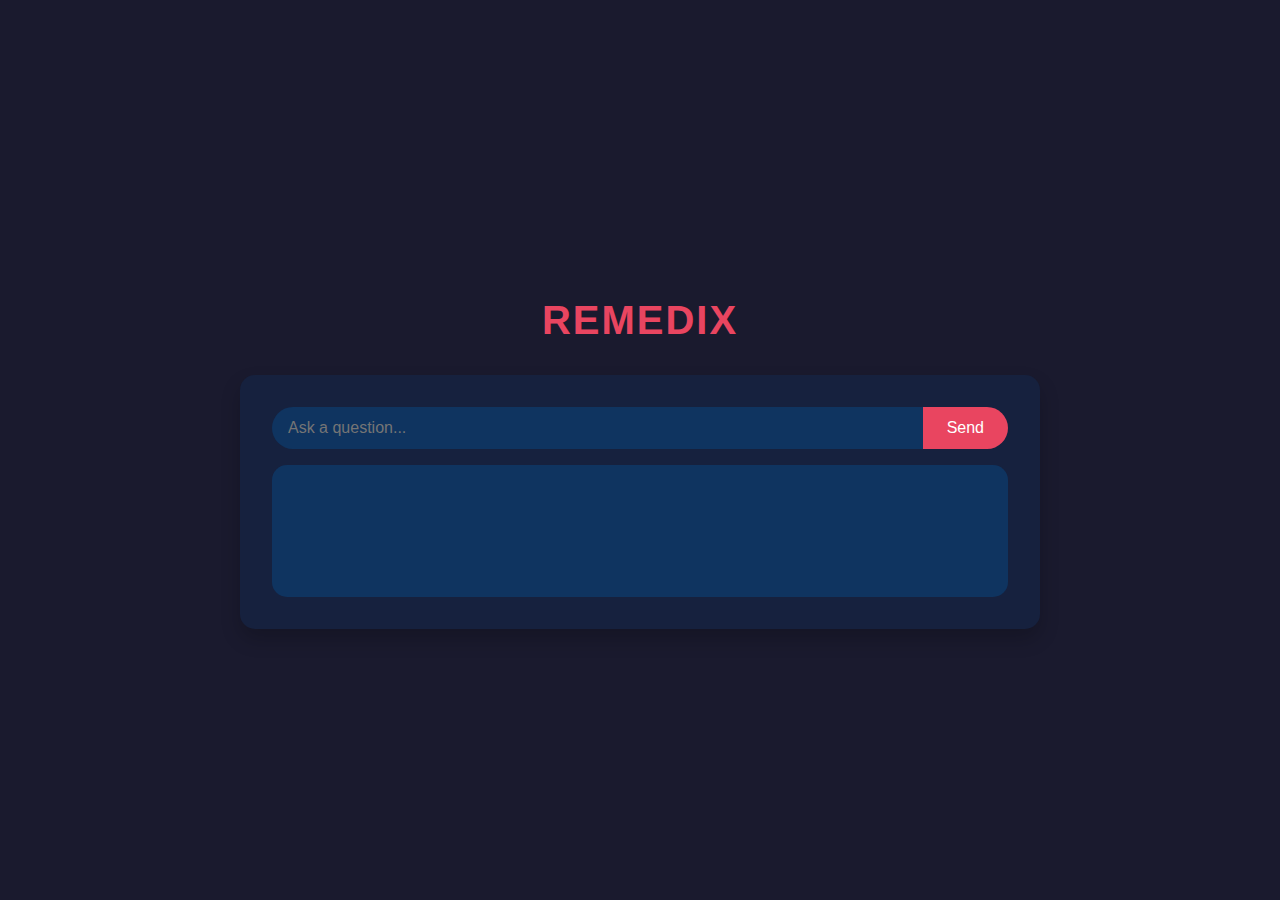
<file: templates/sanky.html>
<!DOCTYPE html>
<html lang="en">
<head>
    <meta charset="UTF-8">
    <meta name="viewport" content="width=device-width, initial-scale=1.0">
    <title>Sanky AI Chat</title>
    <style>
        :root {
            --bg-color: #1a1a2e;
            --text-color: #e0e0e0;
            --primary-color: #0f3460;
            --secondary-color: #16213e;
            --accent-color: #e94560;
        }

        body {
            font-family: 'Arial', sans-serif;
            background-color: var(--bg-color);
            color: var(--text-color);
            display: flex;
            flex-direction: column;
            align-items: center;
            justify-content: center;
            height: 100vh;
            margin: 0;
            padding: 20px;
            box-sizing: border-box;
        }

        .container {
            width: 100%;
            max-width: 800px;
        }

        h1 {
            color: var(--accent-color);
            text-align: center;
            font-size: 2.5rem;
            margin-bottom: 2rem;
            text-transform: uppercase;
            letter-spacing: 2px;
        }

        .chat-interface {
            background-color: var(--secondary-color);
            border-radius: 15px;
            padding: 2rem;
            box-shadow: 0 10px 20px rgba(0, 0, 0, 0.2);
        }

        .input-group {
            display: flex;
            margin-bottom: 1rem;
        }

        #question {
            flex-grow: 1;
            padding: 0.75rem 1rem;
            border: none;
            border-radius: 25px 0 0 25px;
            font-size: 1rem;
            background-color: var(--primary-color);
            color: var(--text-color);
        }

        button {
            padding: 0.75rem 1.5rem;
            border: none;
            border-radius: 0 25px 25px 0;
            background-color: var(--accent-color);
            color: white;
            font-size: 1rem;
            cursor: pointer;
            transition: background-color 0.3s ease;
        }

        button:hover {
            background-color: #d83a56;
        }

        #response {
            background-color: var(--primary-color);
            border-radius: 15px;
            padding: 1rem;
            min-height: 100px;
            max-height: 300px;
            overflow-y: auto;
        }

        #response p {
            margin: 0 0 1rem 0;
            line-height: 1.5;
        }

        #response p strong {
            color: var(--accent-color);
        }

        /* Scrollbar Styles */
        ::-webkit-scrollbar {
            width: 8px;
        }

        ::-webkit-scrollbar-track {
            background: var(--secondary-color);
        }

        ::-webkit-scrollbar-thumb {
            background: var(--accent-color);
            border-radius: 4px;
        }

        ::-webkit-scrollbar-thumb:hover {
            background: #d83a56;
        }
    </style>
</head>
<body>
    <div class="container">
        <h1>RemediX</h1>
        <div class="chat-interface">
            <div class="input-group">
                <input type="text" id="question" placeholder="Ask a question..." aria-label="Ask a question">
                <button onclick="sendQuestion()">Send</button>
            </div>
            <div id="response"></div>
        </div>
    </div>

    <script>
        async function sendQuestion() {
            const question = document.getElementById('question').value;
            const responseDiv = document.getElementById('response');

            if (!question.trim()) {
                return;
            }

            responseDiv.innerHTML += `<p><strong>You:</strong> ${question}</p>`;
            document.getElementById('question').value = '';

            try {
                const response = await fetch('/sanky', {
                    method: 'POST',
                    headers: {
                        'Content-Type': 'application/json',
                    },
                    body: JSON.stringify({ question: question }),
                });

                const data = await response.json();
                if (data.response) {
                    responseDiv.innerHTML += `<p><strong>Gemini AI:</strong> ${data.response}</p>`;
                } else {
                    responseDiv.innerHTML += `<p style="color:var(--accent-color);">Error: ${data.error}</p>`;
                }
            } catch (error) {
                responseDiv.innerHTML += `<p style="color:var(--accent-color);">Error: Unable to reach the server. Please try again later.</p>`;
            }

            responseDiv.scrollTop = responseDiv.scrollHeight;
        }

        document.getElementById('question').addEventListener('keypress', function(event) {
            if (event.key === 'Enter') {
                sendQuestion();
            }
        });
    </script>
</body>
</html>
</file>
